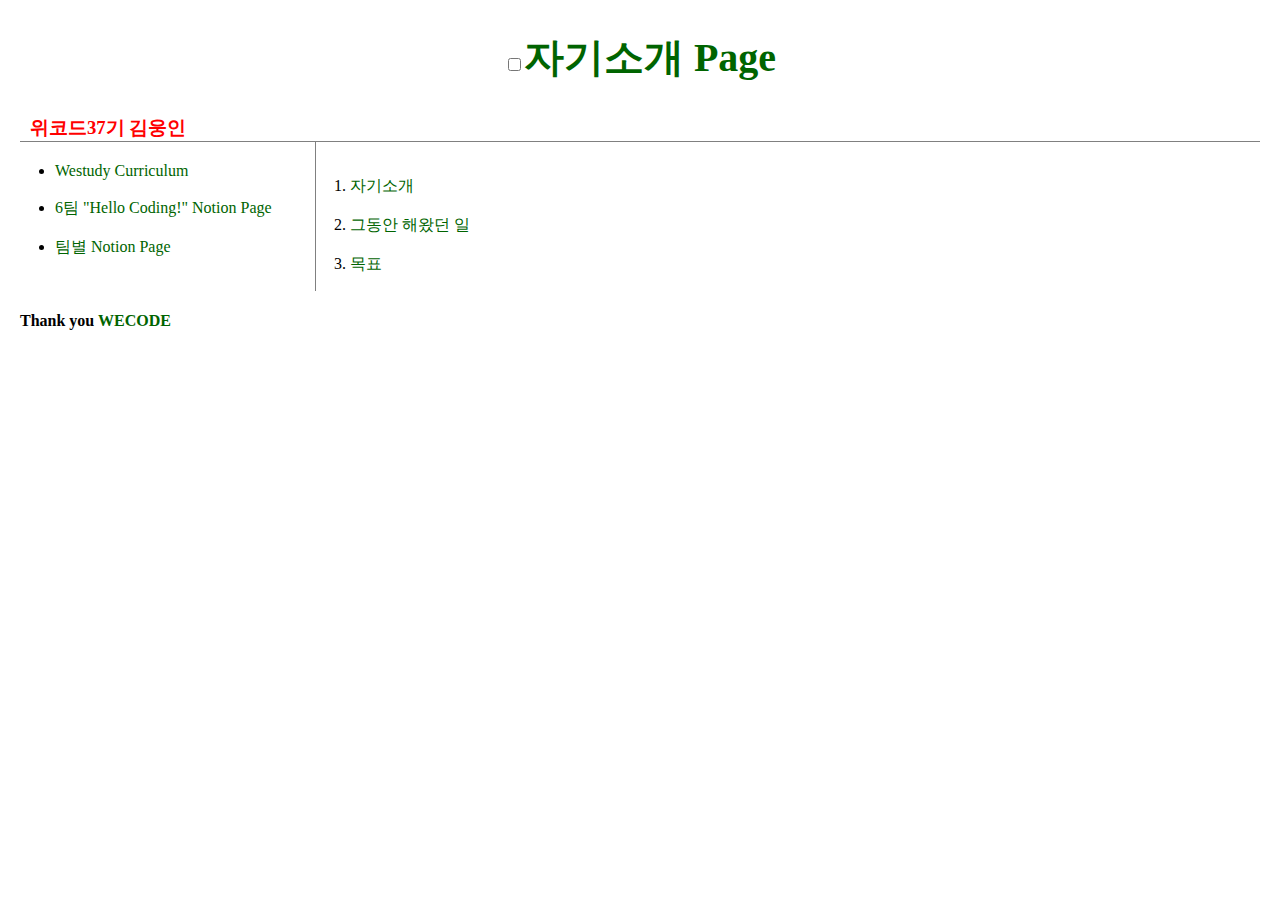
<file: index.html>
<!doctype html>
<html>
<head>
    <title>37기 김웅인 자기소개</title>
    <meta charset="utf-8">
    <link rel="stylesheet" href="style.css">
</head>

<body>
<h1><input type="checkbox"><a href="index.html">자기소개 Page</a></h1>
<h3><font color="red">위코드37기 김웅인</font></h3>
    <div id="grid">
    <ul>
        <li><a href="https://wecode.notion.site/westudy-Curriculum-N-bad065947a3b43db83782e7427fe3261" target="blank" title="사전스터디 커리큘럼 페이지로 이동합니다.">Westudy Curriculum</a></li><br>
        <li><a href="https://wecode.notion.site/Hello-Coding-de0c67b129e34ccc8c71eaf014ad2838" target="blank" title="사전스터디 6팀 헬로코딩에 오신걸 환영합니다!">6팀 "Hello Coding!" Notion Page</a></li><br>
        <li><a href="https://wecode.notion.site/westudy-37-b1811a210cfd420081ed1e96111e2006" target="blank" title="팀별 Notion Page로 이동합니다.">팀별 Notion Page</a></li>
    </ul>
    <div>
    <ol>
        <br>
        <li><a href="자기소개.html">자기소개</a></li><br>
        <li><a href="그동안해왔던일.html">그동안 해왔던 일</a></li><br>
        <li><a href="목표.html">목표</a></a></li>
    </div>
    </div>
        <h4>Thank you <a href="https://wecode.co.kr/?utm_source=naver&utm_medium=wecode_pc_bs&utm_campaign=homelink&utm_content=home&utm_term=%EC%9C%84%EC%BD%94%EB%93%9C&n_media=27758&n_query=%EC%9C%84%EC%BD%94%EB%93%9C&n_rank=1&n_ad_group=grp-a001-04-000000026457414&n_ad=nad-a001-04-000000177474013&n_keyword_id=nkw-a001-04-000004441489061&n_keyword=%EC%9C%84%EC%BD%94%EB%93%9C&n_campaign_type=4&n_contract=tct-a001-04-000000000554913&n_ad_group_type=5&NaPm=ct%3Dl5jbzl08%7Cci%3D0AO0003ZtWTwguXN%5F1ja%7Ctr%3Dbrnd%7Chk%3Dd6e4043966a1fbf3af6935a74157b059b5376f2e" target="blank" title="위코드 홈페이지로 이동합니다.">WECODE</a></h4>

</body>
</html>
</file>
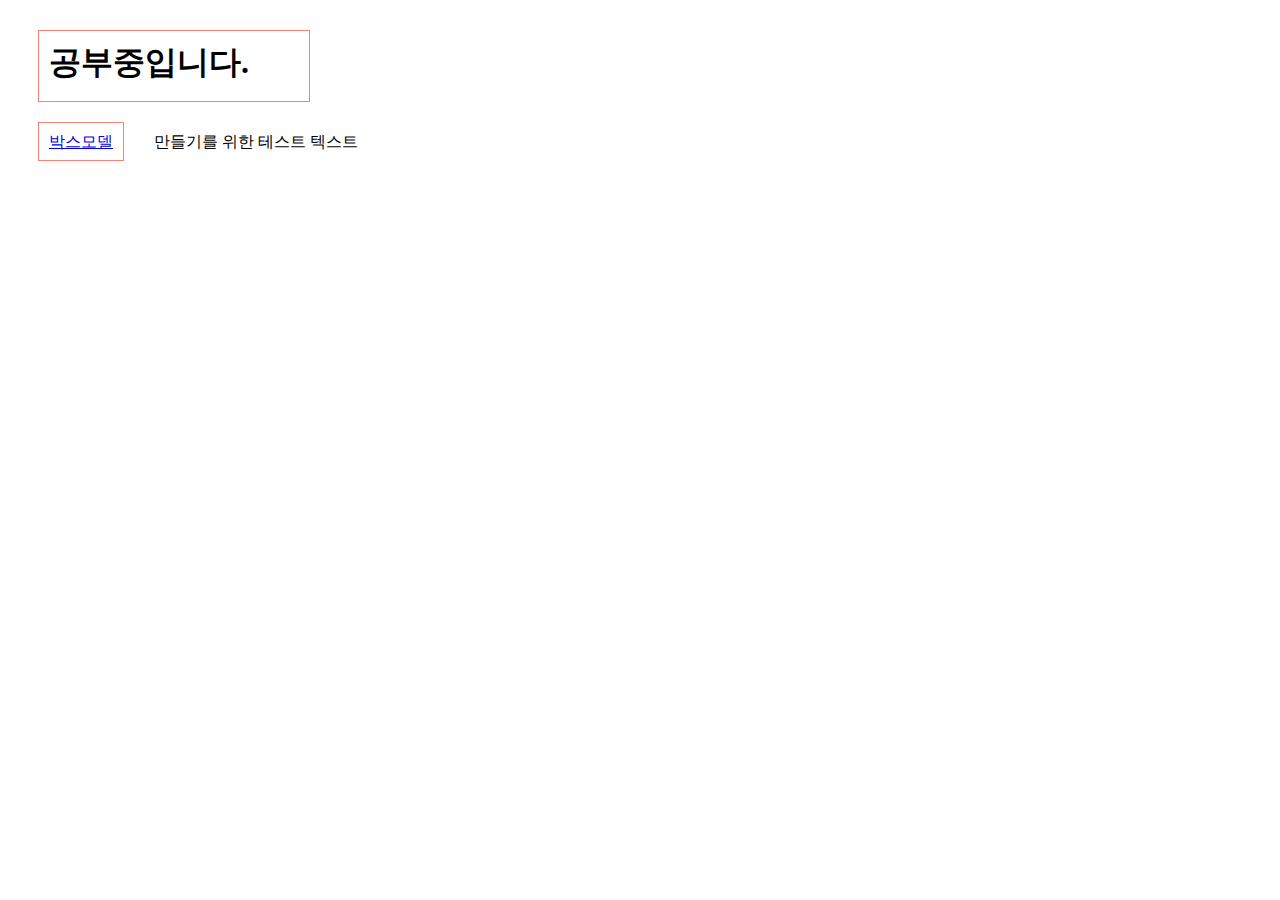
<file: box.html>
<!doctype html>
<html>
    <head>
        <meta charset="utf-8">
        <title></title>
        <style>
            h1, a{
                border:1px solid salmon;
                padding:10px;
                margin:30px;
                width:250px;
                height:50px;
            }
        </style>
    </head>
    <body>
        <h1>공부중입니다.</h1> 
        <a href="http://www.tcpschool.com/css/css_boxmodel_boxmodel" target="blank" title="CSS박스 설명 링크">박스모델</a>만들기를 위한 테스트 텍스트
    </body>
</html>
</file>
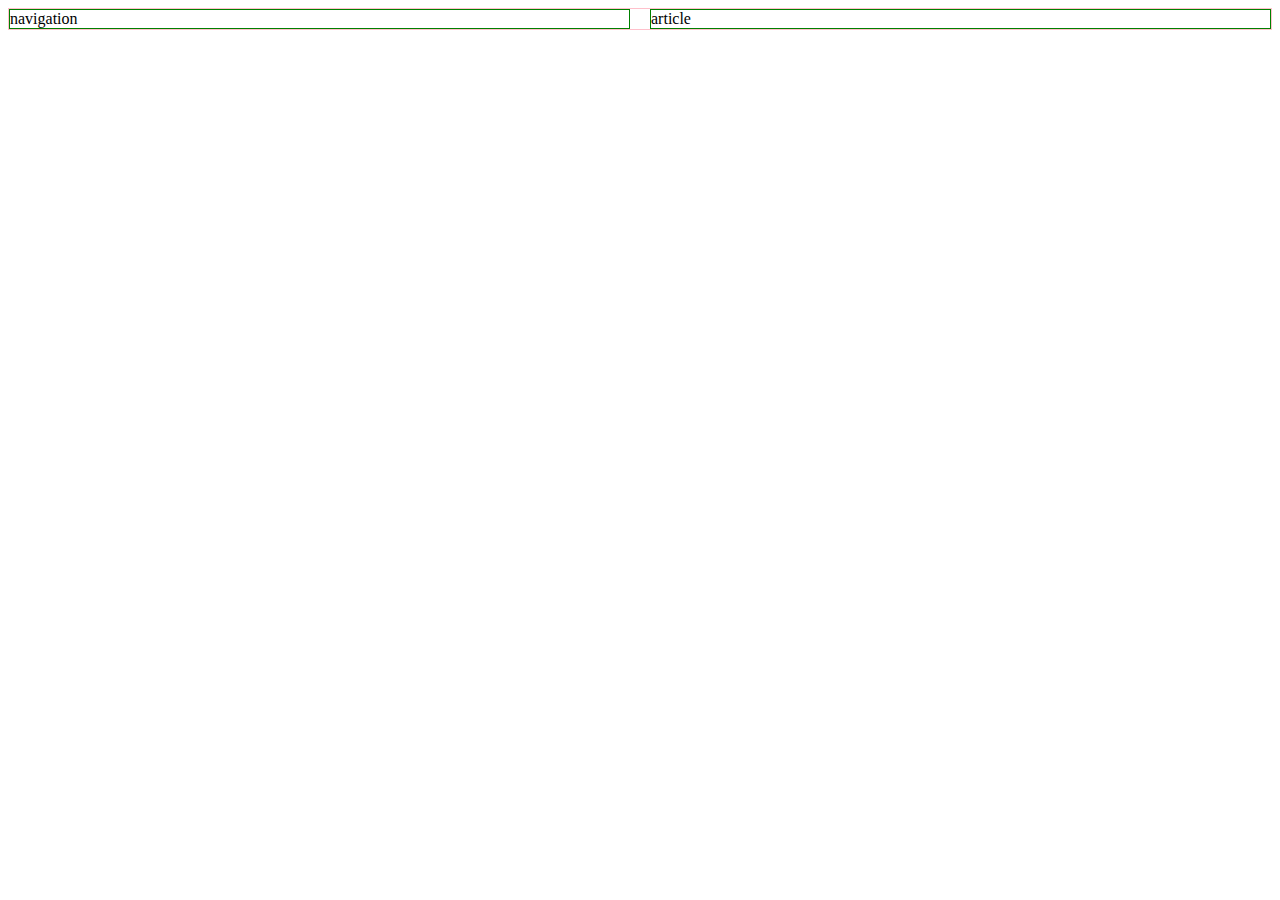
<file: grid.html>
<!doctype html>
<html>
    <head>
        <meta charset="utf-8">
        <title></title>
        <style>
            div{
                border:1px solid green;
            }
            #grid{
                border:1px solid pink;
                display:grid;
                grid-template-columns:5fr 5fr;
                grid-gap:20px 20px;
            }

        </style>
    </head>
    <body>
        <div id="grid">
            <div>navigation</div>
            <div>article</div>
        </div>
    </body>

</html>
</file>
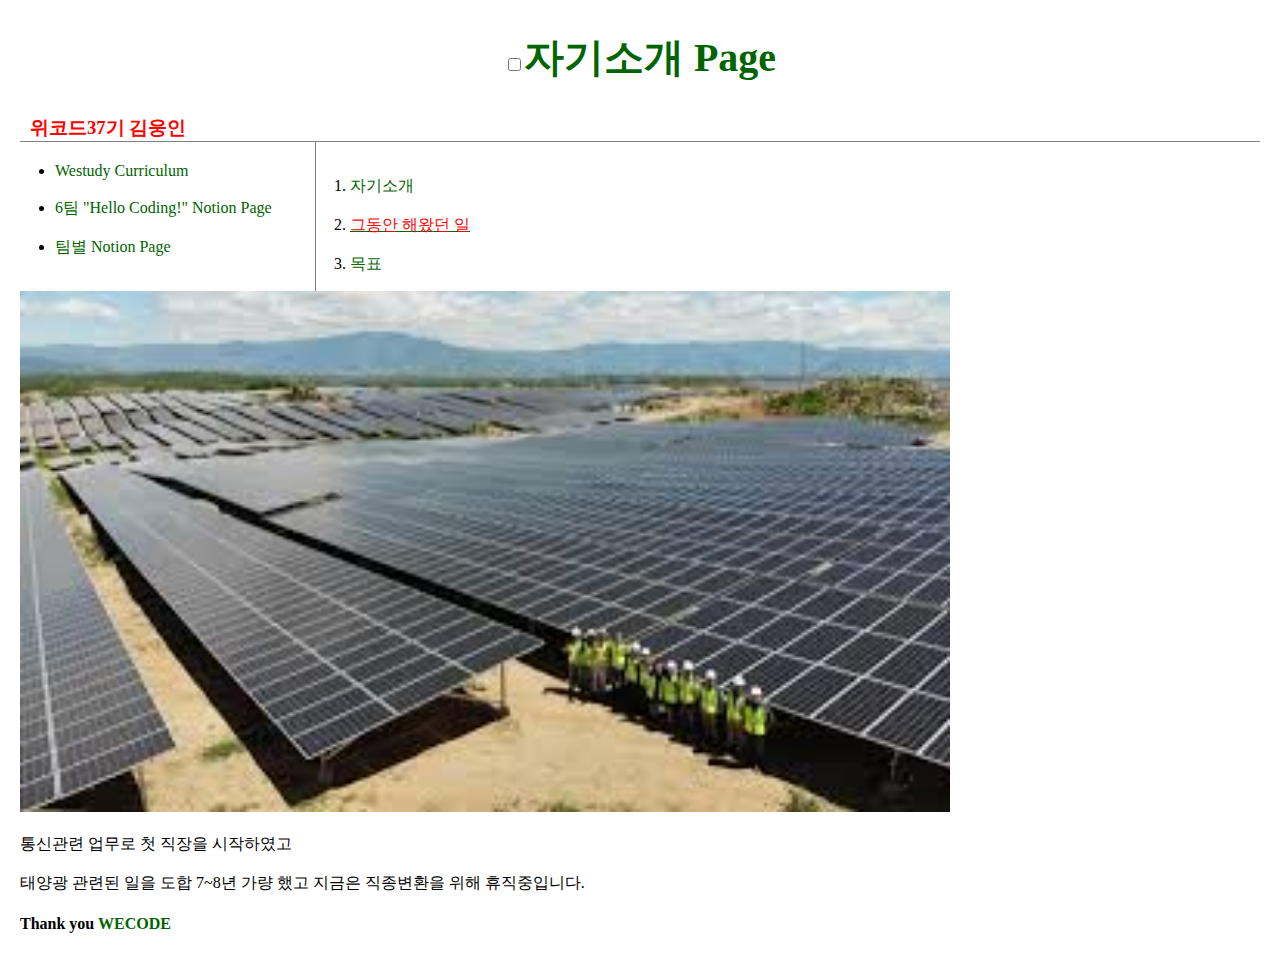
<file: 그동안해왔던일.html>
<!doctype html>
<html>
<head>
    <title>37기 김웅인 자기소개</title>
    <meta charset="utf-8">
    <link rel="stylesheet" href="style.css">
</head>

<body>
<h1><input type="checkbox"><a href="index.html">자기소개 Page</a></h1>
<h3><font color="red">위코드37기 김웅인</font></h3>
    <div id="grid">
    <ul>
        <li><a href="https://wecode.notion.site/westudy-Curriculum-N-bad065947a3b43db83782e7427fe3261" target="blank" title="사전스터디 커리큘럼 페이지로 이동합니다.">Westudy Curriculum</a></li><br>
        <li><a href="https://wecode.notion.site/Hello-Coding-de0c67b129e34ccc8c71eaf014ad2838" target="blank" title="사전스터디 6팀 헬로코딩에 오신걸 환영합니다!">6팀 "Hello Coding!" Notion Page</a></li><br>
        <li><a href="https://wecode.notion.site/westudy-37-b1811a210cfd420081ed1e96111e2006" target="blank" title="팀별 Notion Page로 이동합니다.">팀별 Notion Page</a></li>
    </ul>
    <div>
    <ol>
        <br>
        <li><a href="자기소개.html">자기소개</a></li><br>
        <li><a href="그동안해왔던일.html"><u><font color="red">그동안 해왔던 일</font></u></a></li><br>
        <li><a href="목표.html">목표</a></a></li>
    </div>
    </div>
        <img src="태양광.jpg" width="75%"> 
        <br><br>통신관련 업무로 첫 직장을 시작하였고 <br><br>태양광 관련된 일을 도합 7~8년 가량 했고 지금은 직종변환을 위해 휴직중입니다.
        <h4>Thank you <a href="https://wecode.co.kr/?utm_source=naver&utm_medium=wecode_pc_bs&utm_campaign=homelink&utm_content=home&utm_term=%EC%9C%84%EC%BD%94%EB%93%9C&n_media=27758&n_query=%EC%9C%84%EC%BD%94%EB%93%9C&n_rank=1&n_ad_group=grp-a001-04-000000026457414&n_ad=nad-a001-04-000000177474013&n_keyword_id=nkw-a001-04-000004441489061&n_keyword=%EC%9C%84%EC%BD%94%EB%93%9C&n_campaign_type=4&n_contract=tct-a001-04-000000000554913&n_ad_group_type=5&NaPm=ct%3Dl5jbzl08%7Cci%3D0AO0003ZtWTwguXN%5F1ja%7Ctr%3Dbrnd%7Chk%3Dd6e4043966a1fbf3af6935a74157b059b5376f2e" target="blank" title="위코드 홈페이지로 이동합니다.">WECODE</a></h4>

</body>
</html>
</file>
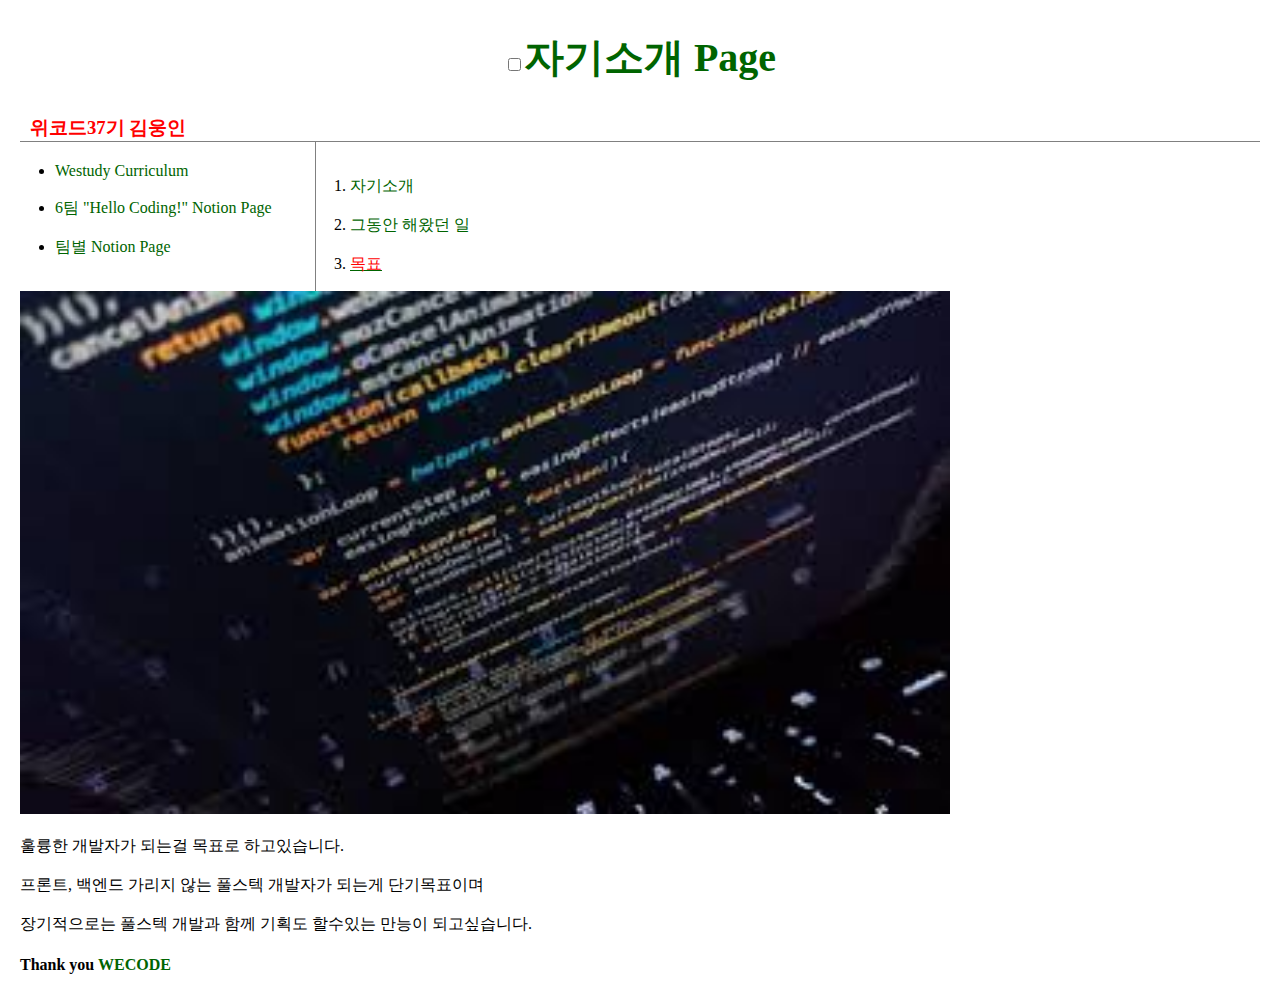
<file: 목표.html>
<!doctype html>
<html>
<head>
    <title>37기 김웅인 자기소개</title>
    <meta charset="utf-8">
    <link rel="stylesheet" href="style.css">
</head>

<body>
<h1><input type="checkbox"><a href="index.html">자기소개 Page</a></h1>
<h3><font color="red">위코드37기 김웅인</font></h3>
    <div id="grid">
    <ul>
        <li><a href="https://wecode.notion.site/westudy-Curriculum-N-bad065947a3b43db83782e7427fe3261" target="blank" title="사전스터디 커리큘럼 페이지로 이동합니다.">Westudy Curriculum</a></li><br>
        <li><a href="https://wecode.notion.site/Hello-Coding-de0c67b129e34ccc8c71eaf014ad2838" target="blank" title="사전스터디 6팀 헬로코딩에 오신걸 환영합니다!">6팀 "Hello Coding!" Notion Page</a></li><br>
        <li><a href="https://wecode.notion.site/westudy-37-b1811a210cfd420081ed1e96111e2006" target="blank" title="팀별 Notion Page로 이동합니다.">팀별 Notion Page</a></li>
    </ul>
    <div>
    <ol>
        <br>
        <li><a href="자기소개.html">자기소개</a></li><br>
        <li><a href="그동안해왔던일.html">그동안 해왔던 일</a></li><br>
        <li><a href="목표.html"><u><font color="red">목표</font></u></a></a></li>
    </div>
    </div>
        <img src="개발자.jpg" width="75%"> 
        <br><br>훌륭한 개발자가 되는걸 목표로 하고있습니다.<br><br>프론트, 백엔드 가리지 않는 풀스텍 개발자가 되는게 단기목표이며<br><br>장기적으로는 풀스텍 개발과 함께 기획도 할수있는 만능이 되고싶습니다.
        <h4>Thank you <a href="https://wecode.co.kr/?utm_source=naver&utm_medium=wecode_pc_bs&utm_campaign=homelink&utm_content=home&utm_term=%EC%9C%84%EC%BD%94%EB%93%9C&n_media=27758&n_query=%EC%9C%84%EC%BD%94%EB%93%9C&n_rank=1&n_ad_group=grp-a001-04-000000026457414&n_ad=nad-a001-04-000000177474013&n_keyword_id=nkw-a001-04-000004441489061&n_keyword=%EC%9C%84%EC%BD%94%EB%93%9C&n_campaign_type=4&n_contract=tct-a001-04-000000000554913&n_ad_group_type=5&NaPm=ct%3Dl5jbzl08%7Cci%3D0AO0003ZtWTwguXN%5F1ja%7Ctr%3Dbrnd%7Chk%3Dd6e4043966a1fbf3af6935a74157b059b5376f2e" target="blank" title="위코드 홈페이지로 이동합니다.">WECODE</a></h4>

</body>
</html>
</file>
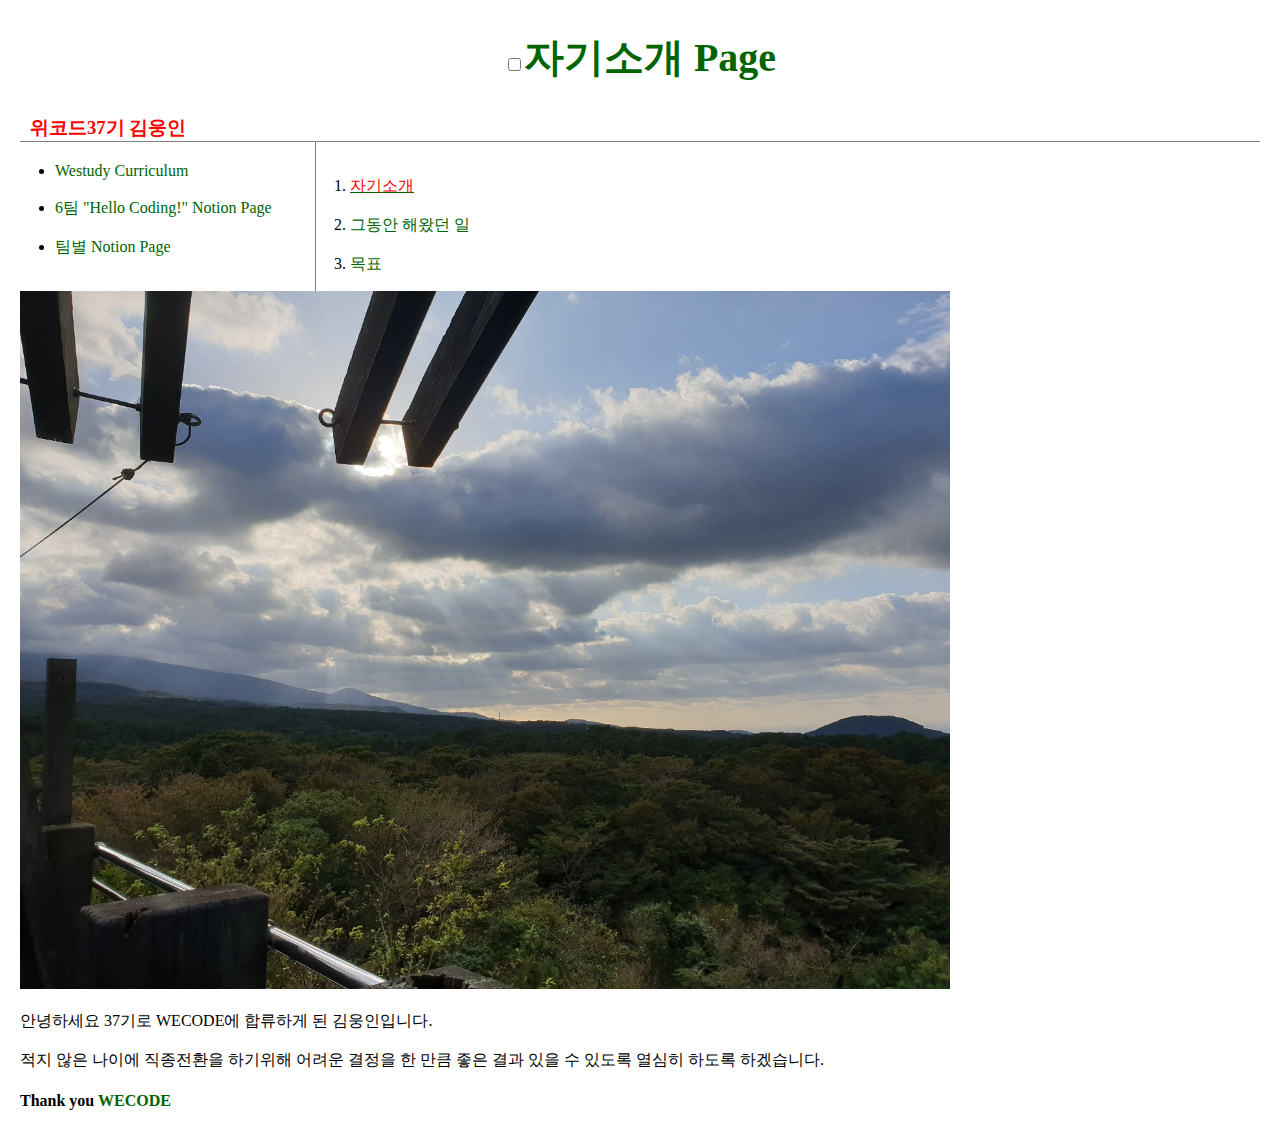
<file: 자기소개.html>
<!doctype html>
<html>
<head>
    <title>37기 김웅인 자기소개</title>
    <meta charset="utf-8">
    <link rel="stylesheet" href="style.css">
</head>

<body>
<h1><input type="checkbox"><a href="index.html">자기소개 Page</a></h1>
<h3><font color="red">위코드37기 김웅인</font></h3>
    <div id="grid">
    <ul>
        <li><a href="https://wecode.notion.site/westudy-Curriculum-N-bad065947a3b43db83782e7427fe3261" target="blank" title="사전스터디 커리큘럼 페이지로 이동합니다.">Westudy Curriculum</a></li><br>
        <li><a href="https://wecode.notion.site/Hello-Coding-de0c67b129e34ccc8c71eaf014ad2838" target="blank" title="사전스터디 6팀 헬로코딩에 오신걸 환영합니다!">6팀 "Hello Coding!" Notion Page</a></li><br>
        <li><a href="https://wecode.notion.site/westudy-37-b1811a210cfd420081ed1e96111e2006" target="blank" title="팀별 Notion Page로 이동합니다.">팀별 Notion Page</a></li>
    </ul>
    <div>
    <ol>
        <br>
        <li><a href="자기소개.html"><u><font color="red">자기소개</font></u></a></li><br>
        <li><a href="그동안해왔던일.html">그동안 해왔던 일</a></li><br>
        <li><a href="목표.html">목표</a></a></li>
    </div>
    </div>
        <img src="배경사진.jpg" width="75%"> 
        <br><br>안녕하세요 37기로 WECODE에 합류하게 된 김웅인입니다.<br><br>적지 않은 나이에 직종전환을 하기위해 어려운 결정을 한 만큼 좋은 결과 있을 수 있도록 열심히 하도록 하겠습니다.
        <h4>Thank you <a href="https://wecode.co.kr/?utm_source=naver&utm_medium=wecode_pc_bs&utm_campaign=homelink&utm_content=home&utm_term=%EC%9C%84%EC%BD%94%EB%93%9C&n_media=27758&n_query=%EC%9C%84%EC%BD%94%EB%93%9C&n_rank=1&n_ad_group=grp-a001-04-000000026457414&n_ad=nad-a001-04-000000177474013&n_keyword_id=nkw-a001-04-000004441489061&n_keyword=%EC%9C%84%EC%BD%94%EB%93%9C&n_campaign_type=4&n_contract=tct-a001-04-000000000554913&n_ad_group_type=5&NaPm=ct%3Dl5jbzl08%7Cci%3D0AO0003ZtWTwguXN%5F1ja%7Ctr%3Dbrnd%7Chk%3Dd6e4043966a1fbf3af6935a74157b059b5376f2e" target="blank" title="위코드 홈페이지로 이동합니다.">WECODE</a></h4>

</body>
</html>
</file>
<file: style.css>
body {
    margin:20px;
}
a {color:darkgreen;
   text-decoration: none;}
h1 {
    text-align:center;
    font-size:40px;
    margin:30px;
}
ul {
    border-right:1px solid gray;
    width:240px;
    margin:0px;
    padding:20px;
    padding-left:35px;
}
h3 {
    border-bottom:1px solid gray;
    margin:0px;
    padding-left:10px;
}
#grid{
    display:grid;
    grid-template-columns:290px 1fr;
}
@media(max-width:620px) {
    #grid{display:block;
    }
    ul{
        border-right:none;
    }
    h3{
        border-bottom:none;
    }

}
</file>
